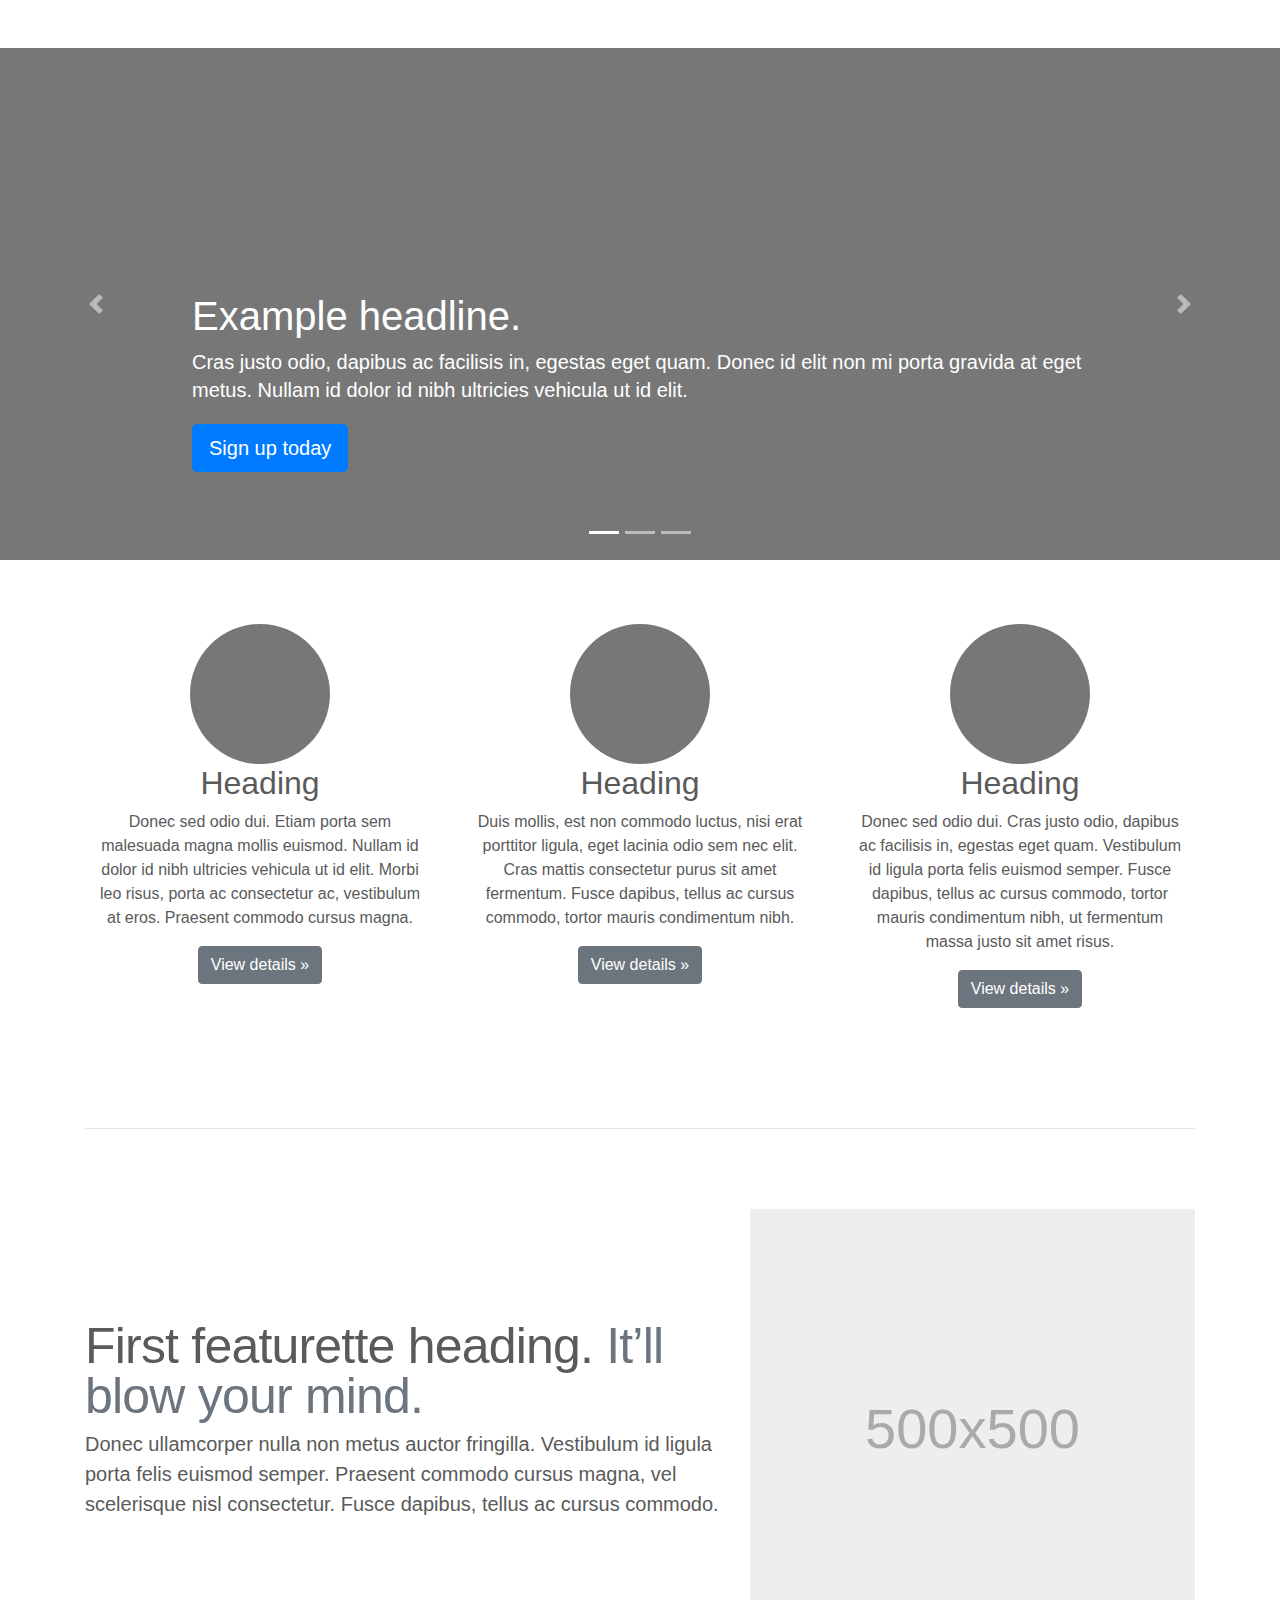
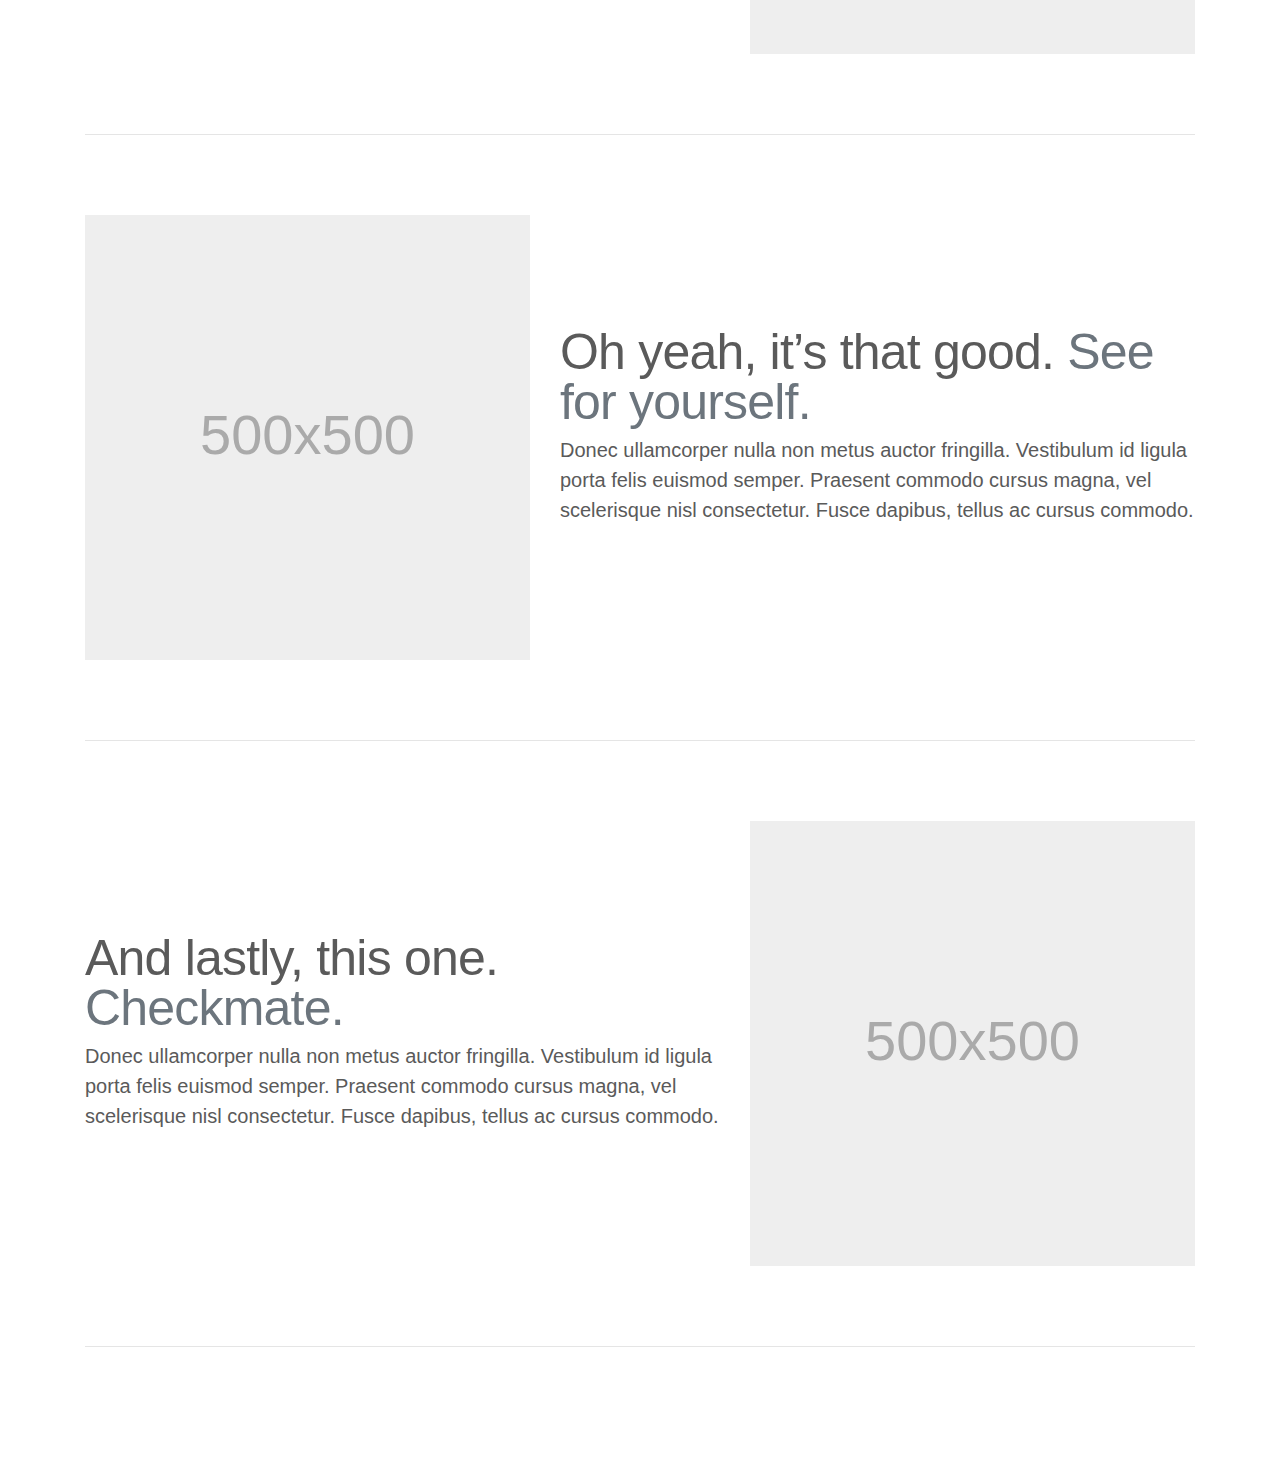
<file: WebContent/carousel/index.html>
<!doctype html>
<html lang="en">
  <head>
    <meta charset="utf-8">
    <meta name="viewport" content="width=device-width, initial-scale=1, shrink-to-fit=no">
    <meta name="description" content="">
    <meta name="author" content="Mark Otto, Jacob Thornton, and Bootstrap contributors">
    <meta name="generator" content="Jekyll v4.1.1">
    <title>Carousel Template · Bootstrap</title>

    <link rel="canonical" href="https://getbootstrap.com/docs/4.5/examples/carousel/">

    <!-- Bootstrap core CSS -->
<link href="../css/bootstrap.min.css" rel="stylesheet">

    <style>
      .bd-placeholder-img {
        font-size: 1.125rem;
        text-anchor: middle;
        -webkit-user-select: none;
        -moz-user-select: none;
        -ms-user-select: none;
        user-select: none;
      }

      @media (min-width: 768px) {
        .bd-placeholder-img-lg {
          font-size: 3.5rem;
        }
      }
    </style>
    <!-- Custom styles for this template -->
    <link href="carousel.css" rel="stylesheet">
  </head>
  <body>
<!-- 헤더파일들어가는 곳 (페이지 인클루드) -->
 <jsp:include page="../inc/top.jsp"></jsp:include>

<!-- 헤더파일들어가는 곳 -->   

<main role="main">

  <div id="myCarousel" class="carousel slide" data-ride="carousel">
    <ol class="carousel-indicators">
      <li data-target="#myCarousel" data-slide-to="0" class="active"></li>
      <li data-target="#myCarousel" data-slide-to="1"></li>
      <li data-target="#myCarousel" data-slide-to="2"></li>
    </ol>
    <div class="carousel-inner">
      <div class="carousel-item active">
        <svg class="bd-placeholder-img" width="100%" height="100%" xmlns="http://www.w3.org/2000/svg" preserveAspectRatio="xMidYMid slice" focusable="false" role="img"><rect width="100%" height="100%" fill="#777"/></svg>
        <div class="container">
          <div class="carousel-caption text-left">
            <h1>Example headline.</h1>
            <p>Cras justo odio, dapibus ac facilisis in, egestas eget quam. Donec id elit non mi porta gravida at eget metus. Nullam id dolor id nibh ultricies vehicula ut id elit.</p>
            <p><a class="btn btn-lg btn-primary" href="#" role="button">Sign up today</a></p>
          </div>
        </div>
      </div>
      <div class="carousel-item">
        <svg class="bd-placeholder-img" width="100%" height="100%" xmlns="http://www.w3.org/2000/svg" preserveAspectRatio="xMidYMid slice" focusable="false" role="img"><rect width="100%" height="100%" fill="#777"/></svg>
        <div class="container">
          <div class="carousel-caption">
            <h1>Another example headline.</h1>
            <p>Cras justo odio, dapibus ac facilisis in, egestas eget quam. Donec id elit non mi porta gravida at eget metus. Nullam id dolor id nibh ultricies vehicula ut id elit.</p>
            <p><a class="btn btn-lg btn-primary" href="#" role="button">Learn more</a></p>
          </div>
        </div>
      </div>
      <div class="carousel-item">
        <svg class="bd-placeholder-img" width="100%" height="100%" xmlns="http://www.w3.org/2000/svg" preserveAspectRatio="xMidYMid slice" focusable="false" role="img"><rect width="100%" height="100%" fill="#777"/></svg>
        <div class="container">
          <div class="carousel-caption text-right">
            <h1>One more for good measure.</h1>
            <p>Cras justo odio, dapibus ac facilisis in, egestas eget quam. Donec id elit non mi porta gravida at eget metus. Nullam id dolor id nibh ultricies vehicula ut id elit.</p>
            <p><a class="btn btn-lg btn-primary" href="#" role="button">Browse gallery</a></p>
          </div>
        </div>
      </div>
    </div>
    <a class="carousel-control-prev" href="#myCarousel" role="button" data-slide="prev">
      <span class="carousel-control-prev-icon" aria-hidden="true"></span>
      <span class="sr-only">Previous</span>
    </a>
    <a class="carousel-control-next" href="#myCarousel" role="button" data-slide="next">
      <span class="carousel-control-next-icon" aria-hidden="true"></span>
      <span class="sr-only">Next</span>
    </a>
  </div>


  <!-- Marketing messaging and featurettes
  ================================================== -->
  <!-- Wrap the rest of the page in another container to center all the content. -->

  <div class="container marketing">

    <!-- Three columns of text below the carousel -->
    <div class="row">
      <div class="col-lg-4">
        <svg class="bd-placeholder-img rounded-circle" width="140" height="140" xmlns="http://www.w3.org/2000/svg" preserveAspectRatio="xMidYMid slice" focusable="false" role="img" aria-label="Placeholder: 140x140"><title>Placeholder</title><rect width="100%" height="100%" fill="#777"/><text x="50%" y="50%" fill="#777" dy=".3em">사진</text></svg>
        <h2>Heading</h2>
        <p>Donec sed odio dui. Etiam porta sem malesuada magna mollis euismod. Nullam id dolor id nibh ultricies vehicula ut id elit. Morbi leo risus, porta ac consectetur ac, vestibulum at eros. Praesent commodo cursus magna.</p>
        <p><a class="btn btn-secondary" href="#" role="button">View details &raquo;</a></p>
      </div><!-- /.col-lg-4 -->
      <div class="col-lg-4">
        <svg class="bd-placeholder-img rounded-circle" width="140" height="140" xmlns="http://www.w3.org/2000/svg" preserveAspectRatio="xMidYMid slice" focusable="false" role="img" aria-label="Placeholder: 140x140"><title>Placeholder</title><rect width="100%" height="100%" fill="#777"/><text x="50%" y="50%" fill="#777" dy=".3em">행사사진</text></svg>
        <h2>Heading</h2>
        <p>Duis mollis, est non commodo luctus, nisi erat porttitor ligula, eget lacinia odio sem nec elit. Cras mattis consectetur purus sit amet fermentum. Fusce dapibus, tellus ac cursus commodo, tortor mauris condimentum nibh.</p>
        <p><a class="btn btn-secondary" href="#" role="button">View details &raquo;</a></p>
      </div><!-- /.col-lg-4 -->
      <div class="col-lg-4">
        <svg class="bd-placeholder-img rounded-circle" width="140" height="140" xmlns="http://www.w3.org/2000/svg" preserveAspectRatio="xMidYMid slice" focusable="false" role="img" aria-label="Placeholder: 140x140"><title>Placeholder</title><rect width="100%" height="100%" fill="#777"/><text x="50%" y="50%" fill="#777" dy=".3em">행사사진2</text></svg>
        <h2>Heading</h2>
        <p>Donec sed odio dui. Cras justo odio, dapibus ac facilisis in, egestas eget quam. Vestibulum id ligula porta felis euismod semper. Fusce dapibus, tellus ac cursus commodo, tortor mauris condimentum nibh, ut fermentum massa justo sit amet risus.</p>
        <p><a class="btn btn-secondary" href="#" role="button">View details &raquo;</a></p>
      </div><!-- /.col-lg-4 -->
    </div><!-- /.row -->


    <!-- START THE FEATURETTES -->

    <hr class="featurette-divider">

    <div class="row featurette">
      <div class="col-md-7">
        <h2 class="featurette-heading">First featurette heading. <span class="text-muted">It’ll blow your mind.</span></h2>
        <p class="lead">Donec ullamcorper nulla non metus auctor fringilla. Vestibulum id ligula porta felis euismod semper. Praesent commodo cursus magna, vel scelerisque nisl consectetur. Fusce dapibus, tellus ac cursus commodo.</p>
      </div>
      <div class="col-md-5">
        <svg class="bd-placeholder-img bd-placeholder-img-lg featurette-image img-fluid mx-auto" width="500" height="500" xmlns="http://www.w3.org/2000/svg" preserveAspectRatio="xMidYMid slice" focusable="false" role="img" aria-label="Placeholder: 500x500"><title>Placeholder</title><rect width="100%" height="100%" fill="#eee"/><text x="50%" y="50%" fill="#aaa" dy=".3em">500x500</text></svg>
      </div>
    </div>

    <hr class="featurette-divider">

    <div class="row featurette">
      <div class="col-md-7 order-md-2">
        <h2 class="featurette-heading">Oh yeah, it’s that good. <span class="text-muted">See for yourself.</span></h2>
        <p class="lead">Donec ullamcorper nulla non metus auctor fringilla. Vestibulum id ligula porta felis euismod semper. Praesent commodo cursus magna, vel scelerisque nisl consectetur. Fusce dapibus, tellus ac cursus commodo.</p>
      </div>
      <div class="col-md-5 order-md-1">
        <svg class="bd-placeholder-img bd-placeholder-img-lg featurette-image img-fluid mx-auto" width="500" height="500" xmlns="http://www.w3.org/2000/svg" preserveAspectRatio="xMidYMid slice" focusable="false" role="img" aria-label="Placeholder: 500x500"><title>Placeholder</title><rect width="100%" height="100%" fill="#eee"/><text x="50%" y="50%" fill="#aaa" dy=".3em">500x500</text></svg>
      </div>
    </div>

    <hr class="featurette-divider">

    <div class="row featurette">
      <div class="col-md-7">
        <h2 class="featurette-heading">And lastly, this one. <span class="text-muted">Checkmate.</span></h2>
        <p class="lead">Donec ullamcorper nulla non metus auctor fringilla. Vestibulum id ligula porta felis euismod semper. Praesent commodo cursus magna, vel scelerisque nisl consectetur. Fusce dapibus, tellus ac cursus commodo.</p>
      </div>
      <div class="col-md-5">
        <svg class="bd-placeholder-img bd-placeholder-img-lg featurette-image img-fluid mx-auto" width="500" height="500" xmlns="http://www.w3.org/2000/svg" preserveAspectRatio="xMidYMid slice" focusable="false" role="img" aria-label="Placeholder: 500x500"><title>Placeholder</title><rect width="100%" height="100%" fill="#eee"/><text x="50%" y="50%" fill="#aaa" dy=".3em">500x500</text></svg>
      </div>
    </div>

    <hr class="featurette-divider">

    <!-- /END THE FEATURETTES -->

  </div><!-- /.container -->
<!-- 푸터 들어가는 곳 -->
 <jsp:include page="../inc/bottom.jsp"></jsp:include>
<!-- 푸터 들어가는 곳 -->
</main>
</html>
</file>
<file: WebContent/carousel/carousel.css>
/* GLOBAL STYLES
-------------------------------------------------- */
/* Padding below the footer and lighter body text */

body {
  padding-top: 3rem;
  padding-bottom: 3rem;
  color: #5a5a5a;
}


/* CUSTOMIZE THE CAROUSEL
-------------------------------------------------- */

/* Carousel base class */
.carousel {
  margin-bottom: 4rem;
}
/* Since positioning the image, we need to help out the caption */
.carousel-caption {
  bottom: 3rem;
  z-index: 10;
}

/* Declare heights because of positioning of img element */
.carousel-item {
  height: 32rem;
}
.carousel-item > img {
  position: absolute;
  top: 0;
  left: 0;
  min-width: 100%;
  height: 32rem;
}


/* MARKETING CONTENT
-------------------------------------------------- */

/* Center align the text within the three columns below the carousel */
.marketing .col-lg-4 {
  margin-bottom: 1.5rem;
  text-align: center;
}
.marketing h2 {
  font-weight: 400;
}
.marketing .col-lg-4 p {
  margin-right: .75rem;
  margin-left: .75rem;
}


/* Featurettes
------------------------- */

.featurette-divider {
  margin: 5rem 0; /* Space out the Bootstrap <hr> more */
}

/* Thin out the marketing headings */
.featurette-heading {
  font-weight: 300;
  line-height: 1;
  letter-spacing: -.05rem;
}


/* RESPONSIVE CSS
-------------------------------------------------- */

@media (min-width: 40em) {
  /* Bump up size of carousel content */
  .carousel-caption p {
    margin-bottom: 1.25rem;
    font-size: 1.25rem;
    line-height: 1.4;
  }

  .featurette-heading {
    font-size: 50px;
  }
}

@media (min-width: 62em) {
  .featurette-heading {
    margin-top: 7rem;
  }
}
</file>
